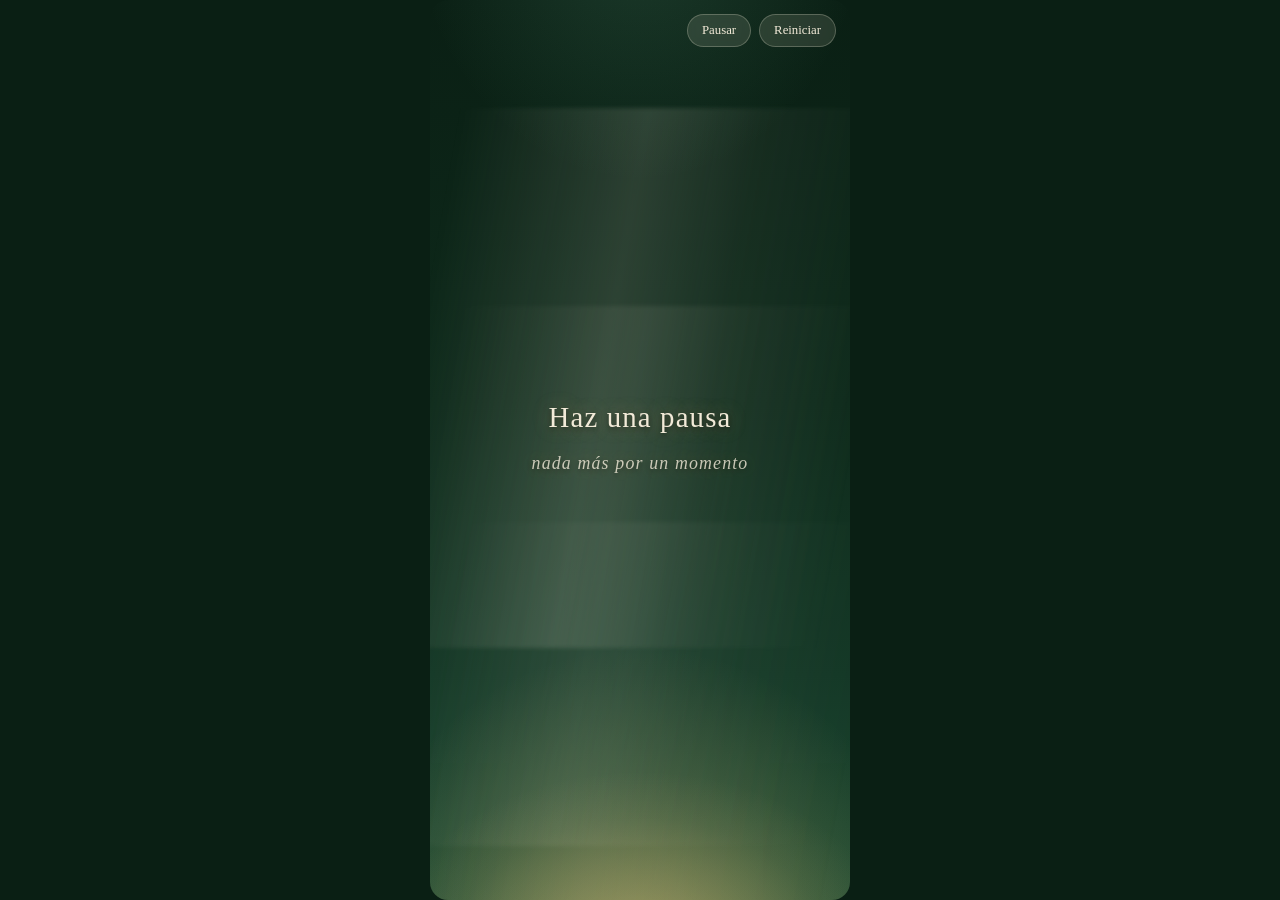
<file: ejemplo-terapia-animada.html>
<!DOCTYPE html>
<html lang="es">
<head>
<meta charset="UTF-8">
<meta name="viewport" content="width=device-width, initial-scale=1.0, viewport-fit=cover">
<title>Suelta — Secuencia de calma</title>
<style>
  * { margin:0; padding:0; box-sizing:border-box; }
  html, body { height:100%; overflow:hidden; }
  body {
    font-family: Georgia, 'Times New Roman', serif;
    background:#0a1f14;
    color:#f2ead8;
    display:flex; align-items:center; justify-content:center;
  }
  /* Escenario vertical tipo reel */
  #escena {
    position:relative; width:100%; max-width:420px; height:100%;
    max-height:100vh; overflow:hidden; border-radius:18px;
    background:
      radial-gradient(120% 60% at 50% 108%, rgba(232,196,120,.35), transparent 60%),
      radial-gradient(90% 50% at 50% -10%, rgba(120,200,160,.18), transparent 60%),
      linear-gradient(#0a1f14 0%, #0e2a1b 45%, #143826 75%, #1d4a32 100%);
  }

  /* ---- Tela translúcida ondeando ---- */
  .tela {
    position:absolute; left:-30%; width:160%; height:60%;
    background:linear-gradient(100deg, transparent 20%, rgba(240,235,215,.14) 45%, rgba(240,235,215,.05) 60%, transparent 80%);
    filter:blur(2px);
    animation:ondear 9s ease-in-out infinite alternate;
    transform-origin:center;
  }
  .tela.t1 { top:12%; animation-duration:11s; }
  .tela.t2 { top:34%; opacity:.6; animation-duration:13s; animation-delay:-4s; }
  .tela.t3 { top:58%; opacity:.4; animation-duration:15s; animation-delay:-8s; }
  @keyframes ondear {
    0%   { transform:translateY(0) rotate(-4deg) scaleX(1); }
    50%  { transform:translateY(-3%) rotate(2deg) scaleX(1.06); }
    100% { transform:translateY(2%) rotate(-1deg) scaleX(.97); }
  }

  /* ---- Velo de agua / luz inferior ---- */
  #agua {
    position:absolute; bottom:0; left:0; right:0; height:26%;
    background:radial-gradient(80% 100% at 50% 120%, rgba(232,196,120,.45), rgba(232,196,120,.08) 55%, transparent 75%);
    animation:respirarLuz 7s ease-in-out infinite alternate;
  }
  @keyframes respirarLuz { from{opacity:.65; transform:scaleY(1)} to{opacity:1; transform:scaleY(1.12)} }

  /* ---- Partículas doradas ---- */
  .mota {
    position:absolute; border-radius:50%;
    background:radial-gradient(circle, rgba(255,232,170,.95), rgba(255,232,170,0) 70%);
    animation:flotar linear infinite;
    opacity:0;
  }
  @keyframes flotar {
    0%   { transform:translateY(20px) translateX(0); opacity:0; }
    12%  { opacity:.9; }
    85%  { opacity:.5; }
    100% { transform:translateY(-46vh) translateX(24px); opacity:0; }
  }

  /* ---- Mariposas luminosas (SVG) ---- */
  .mariposa {
    position:absolute; width:44px; height:44px; opacity:0;
    filter:drop-shadow(0 0 8px rgba(255,225,150,.9));
    animation:volar 14s ease-in-out infinite;
  }
  .mariposa svg { width:100%; height:100%; animation:aletear .5s ease-in-out infinite alternate; transform-origin:center; }
  @keyframes aletear { from{transform:scaleX(1)} to{transform:scaleX(.45)} }
  @keyframes volar {
    0%   { transform:translate(0,0) rotate(8deg); opacity:0; }
    10%  { opacity:.95; }
    50%  { transform:translate(6vw,-18vh) rotate(-6deg); }
    90%  { opacity:.6; }
    100% { transform:translate(-4vw,-40vh) rotate(5deg); opacity:0; }
  }

  /* ---- Frases ---- */
  #frase {
    position:absolute; left:8%; right:8%; top:44%;
    text-align:center; font-size:clamp(1.35rem, 6vw, 1.8rem);
    line-height:1.5; letter-spacing:.04em;
    text-shadow:0 0 18px rgba(232,196,120,.35), 0 2px 6px rgba(0,0,0,.55);
    opacity:0; transform:translateY(14px);
    transition:opacity 1.6s ease, transform 1.6s ease;
  }
  #frase.visible { opacity:1; transform:translateY(0); }
  #frase .sub {
    display:block; margin-top:.6em; font-size:.62em; font-style:italic; opacity:.8;
  }

  /* ---- Indicador de respiración ---- */
  #respiro {
    position:absolute; left:50%; bottom:12%; transform:translateX(-50%);
    width:120px; height:120px; border-radius:50%;
    border:1.5px solid rgba(255,232,170,.55);
    display:flex; flex-direction:column; align-items:center; justify-content:center;
    font-size:.72rem; letter-spacing:.14em; text-transform:uppercase; gap:.3em;
    opacity:0; transition:opacity 1.5s ease;
    box-shadow:0 0 30px rgba(232,196,120,.25), inset 0 0 26px rgba(232,196,120,.12);
  }
  #respiro.visible { opacity:1; }
  #respiro .aro { position:absolute; inset:-14px; border-radius:50%; border:1px solid rgba(255,232,170,.25); animation:aura 6s ease-in-out infinite; }
  @keyframes aura { 0%,100%{transform:scale(.96); opacity:.4} 50%{transform:scale(1.08); opacity:.9} }

  /* ---- Controles ---- */
  #controles {
    position:absolute; top:14px; right:14px; display:flex; gap:8px; z-index:10;
  }
  #controles button {
    background:rgba(240,235,215,.12); color:#f2ead8; border:1px solid rgba(240,235,215,.25);
    border-radius:999px; padding:8px 14px; font-family:inherit; font-size:.8rem;
    cursor:pointer; backdrop-filter:blur(4px);
  }
  #progreso { position:absolute; bottom:0; left:0; height:3px; width:0%;
    background:linear-gradient(90deg, rgba(232,196,120,.2), #e8c478); z-index:10; }
</style>
</head>
<body>
<div id="escena">
  <div class="tela t1"></div><div class="tela t2"></div><div class="tela t3"></div>
  <div id="agua"></div>
  <div id="frase"></div>
  <div id="respiro"><span class="aro"></span><span id="fase">Inhala</span><span id="cuenta">4</span></div>
  <div id="controles">
    <button id="btnPausar">Pausar</button>
    <button id="btnReiniciar">Reiniciar</button>
  </div>
  <div id="progreso"></div>
</div>

<script>
/* ---------- Frases de la secuencia (duración total ≈ 55 s) ---------- */
const SECUENCIA = [
  { t:0,   txt:'Haz una pausa',                 sub:'nada más por un momento' },
  { t:6,   txt:'Suelta la tensión',             sub:'de tus hombros, de tu mandíbula' },
  { t:12,  txt:'No tienes que sostenerlo todo ahora', sub:'' },
  { t:19,  txt:'Respira',                       sub:'sigue el círculo' },
  { t:44,  txt:'Estás en calma',                sub:'esto también pasará' },
];

const DURACION_TOTAL = 55000; // ms
const fraseEl = document.getElementById('frase');
const respiroEl = document.getElementById('respiro');
const faseEl = document.getElementById('fase');
const cuentaEl = document.getElementById('cuenta');
const progreso = document.getElementById('progreso');
const btnPausar = document.getElementById('btnPausar');

let inicio = null, pausadoEn = 0, pausado = false, rafId = null;

/* ---------- Partículas y mariposas ---------- */
const escena = document.getElementById('escena');
for (let i=0;i<26;i++){
  const m = document.createElement('div'); m.className='mota';
  const s = 3+Math.random()*7;
  m.style.cssText = `width:${s}px;height:${s}px;left:${Math.random()*100}%;bottom:${Math.random()*30}%;
    animation-duration:${7+Math.random()*9}s;animation-delay:${-Math.random()*10}s`;
  escena.appendChild(m);
}
const svgMariposa = `<svg viewBox="0 0 40 40" fill="rgba(255,232,170,.9)">
  <ellipse cx="12" cy="14" rx="9" ry="11"/><ellipse cx="28" cy="14" rx="9" ry="11"/>
  <ellipse cx="14" cy="27" rx="6" ry="7" opacity=".7"/><ellipse cx="26" cy="27" rx="6" ry="7" opacity=".7"/>
  <rect x="19" y="8" width="2.4" height="24" rx="1.2" fill="rgba(120,80,30,.9)"/></svg>`;
[[70,18,0],[78,40,-6],[18,30,-3]].forEach(([x,y,d],i)=>{
  const b = document.createElement('div'); b.className='mariposa';
  b.style.left=x+'%'; b.style.bottom=y+'%'; b.innerHTML=svgMariposa;
  b.style.animationDelay=(d+i*3)+'s';
  escena.appendChild(b);
});

/* ---------- Reproducción con Date.now() (a prueba de segundo plano) ---------- */
function mostrarFrase(elapsed){
  // encuentra la última frase cuyo tiempo ya llegó
  let actual = null;
  for (const f of SECUENCIA) if (elapsed >= f.t*1000) actual = f;
  const html = actual ? actual.txt + (actual.sub?`<span class="sub">${actual.sub}</span>`:'') : '';
  if (fraseEl.dataset.actual !== String(actual?.t)){
    fraseEl.dataset.actual = String(actual?.t);
    fraseEl.classList.remove('visible');
    setTimeout(()=>{ fraseEl.innerHTML = html; fraseEl.classList.add('visible'); }, 600);
  }
}

/* Respiración 4-4-6 guiada durante la fase "Respira" (19s→44s) */
const FASES = [ ['Inhala',4000], ['Sostén',4000], ['Exhala',6000] ];
function actualizarRespiro(elapsed){
  const tRespiro = elapsed - 19000;
  const activo = tRespiro >= 0 && tRespiro <= 25000;
  respiroEl.classList.toggle('visible', activo);
  if (!activo) return;
  const ciclo = 14000;
  let t = tRespiro % ciclo;
  for (const [nombre,dur] of FASES){
    if (t < dur){
      faseEl.textContent = nombre;
      cuentaEl.textContent = Math.ceil((dur - t)/1000);
      // el aro crece al inhalar, se mantiene, se contrae al exhalar
      const p = t/dur;
      const escala = nombre==='Inhala' ? .8+.35*p : nombre==='Sostén' ? 1.15 : 1.15-.35*p;
      respiroEl.style.transform = `translateX(-50%) scale(${escala})`;
      return;
    }
    t -= dur;
  }
}

function tick(){
  const elapsed = Date.now() - inicio;
  progreso.style.width = Math.min(100, elapsed/DURACION_TOTAL*100) + '%';
  mostrarFrase(elapsed);
  actualizarRespiro(elapsed);
  if (elapsed < DURACION_TOTAL){ rafId = requestAnimationFrame(tick); }
  else {
    fraseEl.classList.remove('visible');
    setTimeout(()=> iniciar(), 2500); // reinicio suave en loop
  }
}

function iniciar(){
  inicio = Date.now(); rafId = requestAnimationFrame(tick);
}
btnPausar.onclick = () => {
  if (!pausado){ cancelAnimationFrame(rafId); pausadoEn = Date.now() - inicio; pausado = true; btnPausar.textContent='Continuar'; }
  else { inicio = Date.now() - pausadoEn; pausado = false; btnPausar.textContent='Pausar'; rafId = requestAnimationFrame(tick); }
};
document.getElementById('btnReiniciar').onclick = () => { cancelAnimationFrame(rafId); fraseEl.dataset.actual=''; iniciar(); btnPausar.textContent='Pausar'; pausado=false; };

iniciar();
</script>
</body>
</html>
</file>
